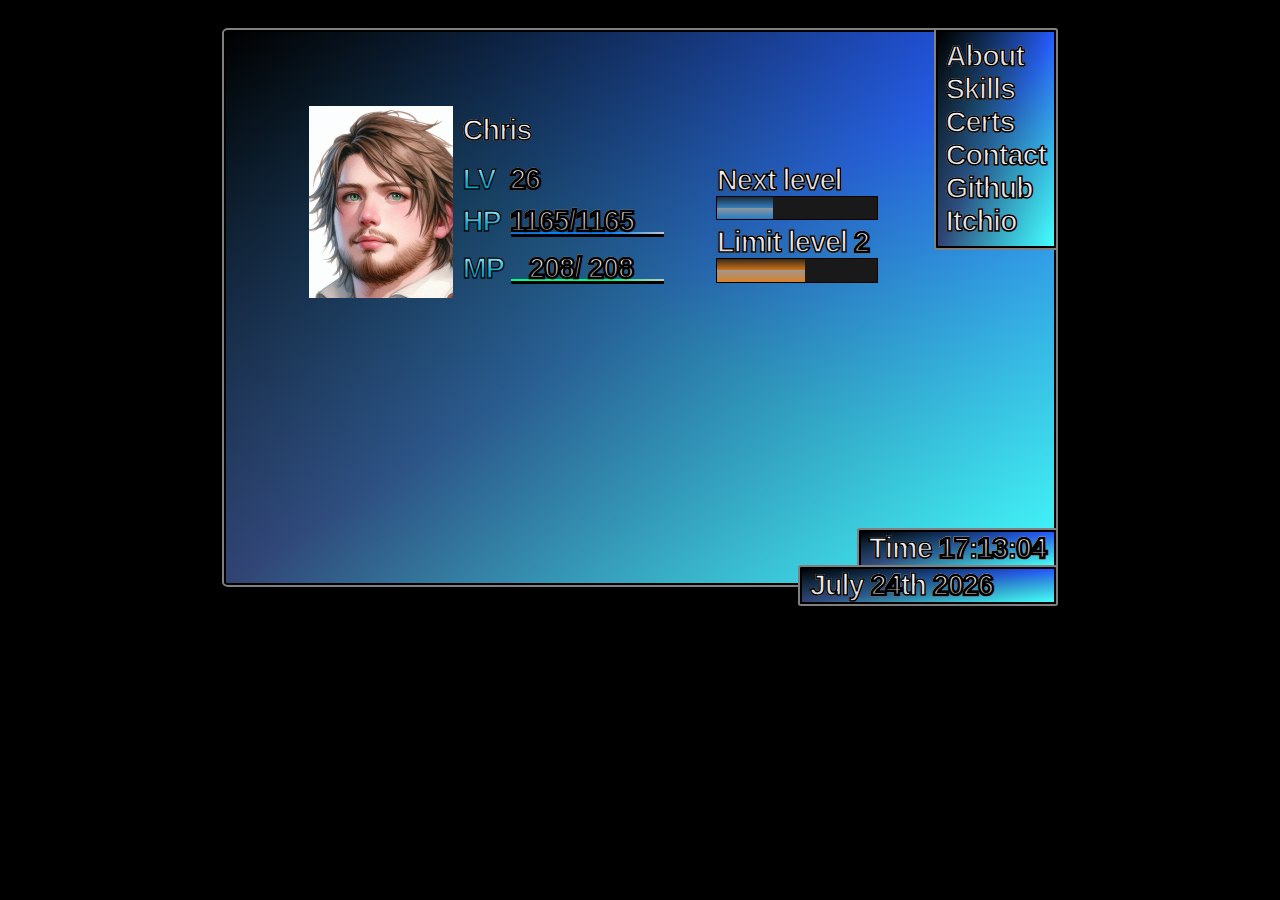
<file: index.html>
<!DOCTYPE html>
<html>

<head>
    <meta charset="utf-8">
    <title>HurtTree Portfolio</title>
    <meta name="description" content="My Portfolio">
    <link rel="icon" href="HTlogo.png">
    <meta name="viewport" content="width=device-width, initial-scale=1">
    <link rel="stylesheet" href="styles.css">
    <script>
        function startTime() {
            const today = new Date();
            let h = today.getHours();
            let m = today.getMinutes();
            let s = today.getSeconds();
            h = numberWrapper(checkTime(h));
            m = numberWrapper(checkTime(m));
            s = numberWrapper(checkTime(s));
            document.getElementById('time').innerHTML = "Time " + h + ":" + m + ":" + s;
            setTimeout(startTime, 1000);
            setTimeout(getDate, 1000);
        }

        function checkTime(i) {
            if (i < 10) { i = "0" + i };
            return i;
        }

        function getDate() {
            const today = new Date();
            let m = today.toLocaleString('default', { month: 'long' });
            let d = numberWrapper(today.getDate()) + getOrdinal(today.getDate());
            document.getElementById('current-date').innerHTML = m + " " + d + " " + numberWrapper(today.getFullYear());
        }

        function getOrdinal(n) {
            let ord = 'th';
            if (n % 10 == 1 && n % 100 != 11) {
                ord = 'st';
            }
            else if (n % 10 == 2 && n % 100 != 12) {
                ord = 'nd';
            }
            else if (n % 10 == 3 && n % 100 != 13) {
                ord = 'rd';
            }
            return ord;
        }

        function numberWrapper(num) {
            return `<span class="numbers">${num}</span>`;
        }

        function startDateTime() {
            startTime();
            getDate();
        }

        function cursorHandler(elem, displayed) {
            if (displayed) {
                elem.children[0].style.display = "block";
                console.log("displayed");
                //Removed Cursor SFX because people found it annoying
                // //TODO add mute option
                // var cursorSFX = new Audio("cursor-sfx.mp3");
                // cursorSFX.volume = 0.1;
                // cursorSFX.play();
            } else {
                elem.children[0].style.display = "none";
                console.log("hidden");
            }
        }

        function menuToAbout() {
            document.getElementById("main-menu").style.display = "none";
            document.getElementById("about-menu").style.display = "block";
        }

        function aboutToMenu() {
            document.getElementById("about-menu").style.display = "none";
            document.getElementById("main-menu").style.display = "block";
        }

        function menuToSkills() {
            document.getElementById("main-menu").style.display = "none";
            document.getElementById("skills-menu").style.display = "block";
        }

        function skillsToMenu() {
            document.getElementById("skills-menu").style.display = "none";
            document.getElementById("main-menu").style.display = "block";
        }

        function menuToCerts() {
            document.getElementById("main-menu").style.display = "none";
            document.getElementById("certs-menu").style.display = "block";
        }

        function certsToMenu() {
            document.getElementById("certs-menu").style.display = "none";
            document.getElementById("main-menu").style.display = "block";
        }

        function menuToContact() {
            document.getElementById("main-menu").style.display = "none";
            document.getElementById("contact-menu").style.display = "block";
        }

        function contactToMenu() {
            document.getElementById("contact-menu").style.display = "none";
            document.getElementById("main-menu").style.display = "block";
        }

        function getSkillInfo(elem, displayed) {
            cursorHandler(elem, displayed);
            if (displayed) {
                document.getElementById("skill-info-text").textContent = elem.children[2].textContent;
            } else {
                document.getElementById("skill-info-text").textContent = "Hover over a skill to learn more!";
            }
        }

        async function copyEmail() {
            let mailaddress = "hurttree@hotmail.com";
            navigator.clipboard.writeText(mailaddress);
            await new Promise(r => setTimeout(r, 100));
            alert("My Email Was Copied To The Clipboard!");
        }

    </script>

</head>

<body onload="startDateTime()">
    <div class="menu-gradient back" id="main-menu">

        <div class="menu-gradient nav-bar">
            <div class="container-nav" onclick="menuToAbout()" onmouseenter="cursorHandler(this, true)"
                onmouseleave="cursorHandler(this, false)">
                <img class="cursor" src="cursor.png">
                <h2>About</h2>
            </div>
            <div class="container-nav" onclick="menuToSkills()" onmouseenter="cursorHandler(this, true)"
                onmouseleave="cursorHandler(this, false)">
                <img class="cursor" src="cursor.png">
                <h2>Skills</h2>
            </div>
            <div class="container-nav" onclick="menuToCerts()" onmouseenter="cursorHandler(this, true)"
                onmouseleave="cursorHandler(this, false)">
                <img class="cursor" src="cursor.png">
                <h2>Certs</h2>
            </div>
            <div class="container-nav" onclick="menuToContact()" onmouseenter="cursorHandler(this, true)"
                onmouseleave="cursorHandler(this, false)">
                <img class="cursor" src="cursor.png">
                <h2>Contact</h2>
            </div>
            <div class="container-nav" onmouseenter="cursorHandler(this, true)"
                onmouseleave="cursorHandler(this, false)">
                <img class="cursor" src="cursor.png">
                <a target="_blank" href="https://github.com/HurtTree">
                    <h2>Github</h2>
                </a>
            </div>
            <div class="container-nav" onmouseenter="cursorHandler(this, true)"
                onmouseleave="cursorHandler(this, false)">
                <img class="cursor" src="cursor.png">
                <a target="_blank" href="https://hurttree.itch.io/">
                    <h2>Itchio</h2>
                </a>
            </div>
        </div>
        <div class="menu-gradient clock">
            <h2 id="time"></h2>
        </div>
        <div class="menu-gradient date">
            <h2 id="current-date"></h2>
        </div>
        <div class="character">
            <div class="portrait">
                <img src="portrait.jpg" />
            </div>
            <div class="character-info">
                <div class="name">
                    <h2>Chris</h2>
                </div>
                <div class="stats">
                    <div class="lhm">
                        <div class="LV">
                            <p class="stat">LV</p>
                            <h2 class="numbers">26</h2>
                        </div>
                        <div class="HP">
                            <p class="stat">HP</p>
                            <h2 class="numbers">1165/1165</h2>
                            <div class="healthbar"></div>
                        </div>
                        <div class="MP">
                            <p class="stat">MP</p>
                            <h2 class="numbers">208/ 208</h2>
                            <div class="magicbar"></div>
                        </div>
                    </div>
                    <div class="levels">
                        <div class="next-level">
                            <h2>Next level</h2>
                            <div class="level-progress">
                                <div class="level-xp"></div>
                            </div>
                        </div>
                        <div class="limit-level">
                            <h2>Limit level <span class="numbers">2</span></h2>
                            <div class="limit-level-progress">
                                <div class="limit-level-xp"></div>
                            </div>
                        </div>
                    </div>
                </div>
            </div>
        </div>
    </div>
    <div class="about-menu menu-gradient" id="about-menu">
        <h2 class="about-me">Hello, my name is Chris and I enjoy coding! I am a self-taught programmer who loves to
            learn and create new things. My online dev alias is HurtTree and I specialize in game development. I spend
            most of my free time picking up new skills and throwing projects together.</h2>
        <h2 class="hire-me-plz">I am currently looking for remote dev work, but would be willing to go hybrid for the
            right opportunity! If you have any questions, comments, or employment opportunities, please visit the
            Contact page of my site.</h2>
        </h2>
        <div class="back-button menu-gradient" onclick="aboutToMenu()" onmouseenter="cursorHandler(this, true)"
            onmouseleave="cursorHandler(this, false)">
            <img class="cursor" src="cursor.png">
            <h2>Back</h2>
        </div>
    </div>
    <div class="skills-menu menu-gradient" id="skills-menu">
        <div class="skills-desc menu-gradient">
            <h2 id="skill-info-text">Hover over a skill to learn more!</h2>
        </div>
        <div class="back-button menu-gradient" onclick="skillsToMenu()" onmouseenter="cursorHandler(this, true)"
            onmouseleave="cursorHandler(this, false)">
            <img class="cursor" src="cursor.png">
            <h2>Back</h2>
        </div>
        <div class="skill-list menu-gradient">
            <div class="container-nav" onmouseenter="getSkillInfo(this, true)" onmouseleave="getSkillInfo(this, false)">
                <img class="cursor" src="cursor.png">
                <h2>HTML</h2>
                <p class="skill-info">I know my way around nested elements and properties!</p>
            </div>
            <div class="container-nav" onmouseenter="getSkillInfo(this, true)" onmouseleave="getSkillInfo(this, false)">
                <img class="cursor" src="cursor.png">
                <h2>CSS</h2>
                <p class="skill-info">I can center a div! (and other useful tricks!)</p>
            </div>
            <div class="container-nav" onmouseenter="getSkillInfo(this, true)" onmouseleave="getSkillInfo(this, false)">
                <img class="cursor" src="cursor.png">
                <h2>Javascript</h2>
                <p class="skill-info">Algorithms, OOP, FP, and Data Structures!</p>
            </div>
            <div class="container-nav" onmouseenter="getSkillInfo(this, true)" onmouseleave="getSkillInfo(this, false)">
                <img class="cursor" src="cursor.png">
                <h2>Web Development</h2>
                <p class="skill-info">I made this website didn't I?</p>
            </div>
            <div class="container-nav" onmouseenter="getSkillInfo(this, true)" onmouseleave="getSkillInfo(this, false)">
                <img class="cursor" src="cursor.png">
                <h2>C#</h2>
                <p class="skill-info">This is my favorite programming language!</p>
            </div>
            <div class="container-nav" onmouseenter="getSkillInfo(this, true)" onmouseleave="getSkillInfo(this, false)">
                <img class="cursor" src="cursor.png">
                <h2>Unity Engine</h2>
                <p class="skill-info">Most of my game-dev adventures happen here!</p>
            </div>
            <div class="container-nav" onmouseenter="getSkillInfo(this, true)" onmouseleave="getSkillInfo(this, false)">
                <img class="cursor" src="cursor.png">
                <h2>Debugging</h2>
                <p class="skill-info">I can spam console.log(), and I know how to use a debugger!</p>
            </div>
            <div class="container-nav" onmouseenter="getSkillInfo(this, true)" onmouseleave="getSkillInfo(this, false)">
                <img class="cursor" src="cursor.png">
                <h2>3D Modeling</h2>
                <p class="skill-info">Blender is useful for game-dev and 3D-Printing!</p>
            </div>
            <div class="container-nav" onmouseenter="getSkillInfo(this, true)" onmouseleave="getSkillInfo(this, false)">
                <img class="cursor" src="cursor.png">
                <h2>Game Development</h2>
                <p class="skill-info">Video games are my passion!</p>
            </div>
            <div class="container-nav" onmouseenter="getSkillInfo(this, true)" onmouseleave="getSkillInfo(this, false)">
                <img class="cursor" src="cursor.png">
                <h2>Google Searching</h2>
                <p class="skill-info">I can find answers if I need them, and fast!</p>
            </div>
            <div class="container-nav" onmouseenter="getSkillInfo(this, true)" onmouseleave="getSkillInfo(this, false)">
                <img class="cursor" src="cursor.png">
                <h2>Microcontrollers</h2>
                <p class="skill-info">I have made many fun projects with Arduino and Raspberry Pi!</p>
            </div>
            <div class="container-nav" onmouseenter="getSkillInfo(this, true)" onmouseleave="getSkillInfo(this, false)">
                <img class="cursor" src="cursor.png">
                <h2>PCB Design</h2>
                <p class="skill-info">I know how to design custom PCBs using EasyEDA!</p>
            </div>
            <div class="container-nav" onmouseenter="getSkillInfo(this, true)" onmouseleave="getSkillInfo(this, false)">
                <img class="cursor" src="cursor.png">
                <h2>Customer Service</h2>
                <p class="skill-info">I have had the patience to work in retail!</p>
            </div>
            <div class="container-nav" onmouseenter="getSkillInfo(this, true)" onmouseleave="getSkillInfo(this, false)">
                <img class="cursor" src="cursor.png">
                <h2>Troubleshooting</h2>
                <p class="skill-info">I am the person they call to fix the printers!</p>
            </div>
            <div class="container-nav" onmouseenter="getSkillInfo(this, true)" onmouseleave="getSkillInfo(this, false)">
                <img class="cursor" src="cursor.png">
                <h2>Communication</h2>
                <p class="skill-info">I have worked as a team to do great things!</p>
            </div>
            <div class="container-nav" onmouseenter="getSkillInfo(this, true)" onmouseleave="getSkillInfo(this, false)">
                <img class="cursor" src="cursor.png">
                <h2>Learning</h2>
                <p class="skill-info">I enjoy finding new things to learn and problems to solve!</p>
            </div>
        </div>
    </div>
    <div class="certs-menu menu-gradient" id="certs-menu">
        <div class="container-nav cert" onmouseenter="cursorHandler(this, true)"
            onmouseleave="cursorHandler(this, false)">
            <img class="cursor" src="cursor.png">
            <a target="_blank"
                href="https://www.freecodecamp.org/certification/CConnolly1123/foundational-c-sharp-with-microsoft">
                <h2>Foundational C# with Microsoft</h2>
            </a>
        </div>
        <div class="container-nav cert" onmouseenter="cursorHandler(this, true)"
            onmouseleave="cursorHandler(this, false)">
            <img class="cursor" src="cursor.png">
            <a target="_blank"
                href="https://www.freecodecamp.org/certification/CConnolly1123/responsive-web-design">
                <h2>Responsive Web Design</h2>
            </a>
        </div>
        <div class="container-nav cert" onmouseenter="cursorHandler(this, true)"
            onmouseleave="cursorHandler(this, false)">
            <img class="cursor" src="cursor.png">
            <a target="_blank"
                href="https://www.freecodecamp.org/certification/CConnolly1123/javascript-algorithms-and-data-structures">
                <h2>Algorithms and Data Structures</h2>
            </a>
        </div>
        <div class="back-button menu-gradient" onclick="certsToMenu()" onmouseenter="cursorHandler(this, true)"
            onmouseleave="cursorHandler(this, false)">
            <img class="cursor" src="cursor.png">
            <h2>Back</h2>
        </div>
    </div>
    <div class="contact-menu menu-gradient" id="contact-menu">
        <h2 class="hire-me-plz">I am currently looking for remote dev work, but would be willing to go hybrid for the
            right opportunity! Send me an email if you have any questions, comments, or employment opportunities!</h2>
        <h2 class="hire-me-plz">I usually reply to emails within a couple of hours, don't hesitate to say hi!</h2>
        <h2 class="my-email" onclick="copyEmail()">HurtTree@hotmail.com</h2>
        <h2 class="copy-message">You can click on my email to copy it to your clipboard.</h2>
        <div class="back-button menu-gradient" onclick="contactToMenu()" onmouseenter="cursorHandler(this, true)"
            onmouseleave="cursorHandler(this, false)">
            <img class="cursor" src="cursor.png">
            <h2>Back</h2>
        </div>
    </div>
</body>

</html>
</file>
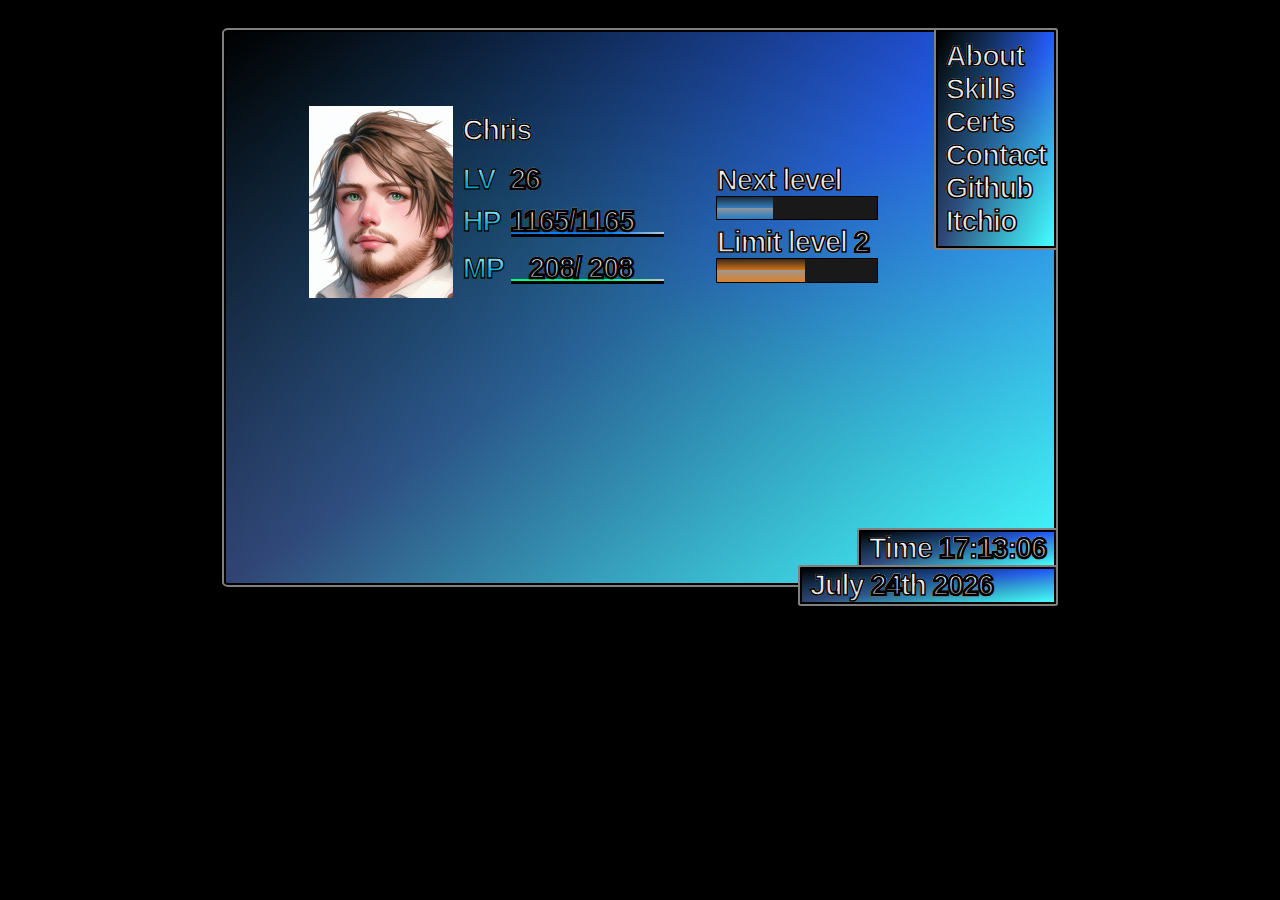
<file: freecodecamp_portfolio/index.html>
<!DOCTYPE html>
<html>

<head>
    <meta charset="utf-8">
    <title>HurtTree Portfolio</title>
    <meta name="description" content="My Portfolio">
    <link rel="icon" href="HTlogo.png">
    <meta name="viewport" content="width=device-width, initial-scale=1">
    <link rel="stylesheet" href="styles.css">
    <script>
        function startTime() {
            const today = new Date();
            let h = today.getHours();
            let m = today.getMinutes();
            let s = today.getSeconds();
            h = numberWrapper(checkTime(h));
            m = numberWrapper(checkTime(m));
            s = numberWrapper(checkTime(s));
            document.getElementById('time').innerHTML = "Time " + h + ":" + m + ":" + s;
            setTimeout(startTime, 1000);
            setTimeout(getDate, 1000);
        }

        function checkTime(i) {
            if (i < 10) { i = "0" + i };
            return i;
        }

        function getDate() {
            const today = new Date();
            let m = today.toLocaleString('default', { month: 'long' });
            let d = numberWrapper(today.getDate()) + getOrdinal(today.getDate());
            document.getElementById('current-date').innerHTML = m + " " + d + " " + numberWrapper(today.getFullYear());
        }

        function getOrdinal(n) {
            let ord = 'th';
            if (n % 10 == 1 && n % 100 != 11) {
                ord = 'st';
            }
            else if (n % 10 == 2 && n % 100 != 12) {
                ord = 'nd';
            }
            else if (n % 10 == 3 && n % 100 != 13) {
                ord = 'rd';
            }
            return ord;
        }

        function numberWrapper(num) {
            return `<span class="numbers">${num}</span>`;
        }

        function startDateTime() {
            startTime();
            getDate();
        }

        function cursorHandler(elem, displayed) {
            if (displayed) {
                elem.children[0].style.display = "block";
                console.log("displayed");
                //Removed Cursor SFX because people found it annoying
                // //TODO add mute option
                // var cursorSFX = new Audio("cursor-sfx.mp3");
                // cursorSFX.volume = 0.1;
                // cursorSFX.play();
            } else {
                elem.children[0].style.display = "none";
                console.log("hidden");
            }
        }

        function menuToAbout() {
            document.getElementById("main-menu").style.display = "none";
            document.getElementById("about-menu").style.display = "block";
        }

        function aboutToMenu() {
            document.getElementById("about-menu").style.display = "none";
            document.getElementById("main-menu").style.display = "block";
        }

        function menuToSkills() {
            document.getElementById("main-menu").style.display = "none";
            document.getElementById("skills-menu").style.display = "block";
        }

        function skillsToMenu() {
            document.getElementById("skills-menu").style.display = "none";
            document.getElementById("main-menu").style.display = "block";
        }

        function menuToCerts() {
            document.getElementById("main-menu").style.display = "none";
            document.getElementById("certs-menu").style.display = "block";
        }

        function certsToMenu() {
            document.getElementById("certs-menu").style.display = "none";
            document.getElementById("main-menu").style.display = "block";
        }

        function menuToContact() {
            document.getElementById("main-menu").style.display = "none";
            document.getElementById("contact-menu").style.display = "block";
        }

        function contactToMenu() {
            document.getElementById("contact-menu").style.display = "none";
            document.getElementById("main-menu").style.display = "block";
        }

        function getSkillInfo(elem, displayed) {
            cursorHandler(elem, displayed);
            if (displayed) {
                document.getElementById("skill-info-text").textContent = elem.children[2].textContent;
            } else {
                document.getElementById("skill-info-text").textContent = "Hover over a skill to learn more!";
            }
        }

        async function copyEmail() {
            let mailaddress = "hurttree@hotmail.com";
            navigator.clipboard.writeText(mailaddress);
            await new Promise(r => setTimeout(r, 100));
            alert("My Email Was Copied To The Clipboard!");
        }

    </script>

</head>

<body onload="startDateTime()">
    <div class="menu-gradient back" id="main-menu">

        <div class="menu-gradient nav-bar">
            <div class="container-nav" onclick="menuToAbout()" onmouseenter="cursorHandler(this, true)"
                onmouseleave="cursorHandler(this, false)">
                <img class="cursor" src="cursor.png">
                <h2>About</h2>
            </div>
            <div class="container-nav" onclick="menuToSkills()" onmouseenter="cursorHandler(this, true)"
                onmouseleave="cursorHandler(this, false)">
                <img class="cursor" src="cursor.png">
                <h2>Skills</h2>
            </div>
            <div class="container-nav" onclick="menuToCerts()" onmouseenter="cursorHandler(this, true)"
                onmouseleave="cursorHandler(this, false)">
                <img class="cursor" src="cursor.png">
                <h2>Certs</h2>
            </div>
            <div class="container-nav" onclick="menuToContact()" onmouseenter="cursorHandler(this, true)"
                onmouseleave="cursorHandler(this, false)">
                <img class="cursor" src="cursor.png">
                <h2>Contact</h2>
            </div>
            <div class="container-nav" onmouseenter="cursorHandler(this, true)"
                onmouseleave="cursorHandler(this, false)">
                <img class="cursor" src="cursor.png">
                <a target="_blank" href="https://github.com/HurtTree">
                    <h2>Github</h2>
                </a>
            </div>
            <div class="container-nav" onmouseenter="cursorHandler(this, true)"
                onmouseleave="cursorHandler(this, false)">
                <img class="cursor" src="cursor.png">
                <a target="_blank" href="https://hurttree.itch.io/">
                    <h2>Itchio</h2>
                </a>
            </div>
        </div>
        <div class="menu-gradient clock">
            <h2 id="time"></h2>
        </div>
        <div class="menu-gradient date">
            <h2 id="current-date"></h2>
        </div>
        <div class="character">
            <div class="portrait">
                <img src="portrait.jpg" />
            </div>
            <div class="character-info">
                <div class="name">
                    <h2>Chris</h2>
                </div>
                <div class="stats">
                    <div class="lhm">
                        <div class="LV">
                            <p class="stat">LV</p>
                            <h2 class="numbers">26</h2>
                        </div>
                        <div class="HP">
                            <p class="stat">HP</p>
                            <h2 class="numbers">1165/1165</h2>
                            <div class="healthbar"></div>
                        </div>
                        <div class="MP">
                            <p class="stat">MP</p>
                            <h2 class="numbers">208/ 208</h2>
                            <div class="magicbar"></div>
                        </div>
                    </div>
                    <div class="levels">
                        <div class="next-level">
                            <h2>Next level</h2>
                            <div class="level-progress">
                                <div class="level-xp"></div>
                            </div>
                        </div>
                        <div class="limit-level">
                            <h2>Limit level <span class="numbers">2</span></h2>
                            <div class="limit-level-progress">
                                <div class="limit-level-xp"></div>
                            </div>
                        </div>
                    </div>
                </div>
            </div>
        </div>
    </div>
    <div class="about-menu menu-gradient" id="about-menu">
        <h2 class="about-me">Hello, my name is Chris and I enjoy coding! I am a self-taught programmer who loves to
            learn and create new things. My online dev alias is HurtTree and I specialize in game development. I spend
            most of my free time picking up new skills and throwing projects together.</h2>
        <h2 class="hire-me-plz">I am currently looking for remote dev work, but would be willing to go hybrid for the
            right opportunity! If you have any questions, comments, or employment opportunities, please visit the
            Contact page of my site.</h2>
        </h2>
        <div class="back-button menu-gradient" onclick="aboutToMenu()" onmouseenter="cursorHandler(this, true)"
            onmouseleave="cursorHandler(this, false)">
            <img class="cursor" src="cursor.png">
            <h2>Back</h2>
        </div>
    </div>
    <div class="skills-menu menu-gradient" id="skills-menu">
        <div class="skills-desc menu-gradient">
            <h2 id="skill-info-text">Hover over a skill to learn more!</h2>
        </div>
        <div class="back-button menu-gradient" onclick="skillsToMenu()" onmouseenter="cursorHandler(this, true)"
            onmouseleave="cursorHandler(this, false)">
            <img class="cursor" src="cursor.png">
            <h2>Back</h2>
        </div>
        <div class="skill-list menu-gradient">
            <div class="container-nav" onmouseenter="getSkillInfo(this, true)" onmouseleave="getSkillInfo(this, false)">
                <img class="cursor" src="cursor.png">
                <h2>HTML</h2>
                <p class="skill-info">I know my way around nested elements and properties!</p>
            </div>
            <div class="container-nav" onmouseenter="getSkillInfo(this, true)" onmouseleave="getSkillInfo(this, false)">
                <img class="cursor" src="cursor.png">
                <h2>CSS</h2>
                <p class="skill-info">I can center a div! (and other useful tricks!)</p>
            </div>
            <div class="container-nav" onmouseenter="getSkillInfo(this, true)" onmouseleave="getSkillInfo(this, false)">
                <img class="cursor" src="cursor.png">
                <h2>Javascript</h2>
                <p class="skill-info">Algorithms, OOP, FP, and Data Structures!</p>
            </div>
            <div class="container-nav" onmouseenter="getSkillInfo(this, true)" onmouseleave="getSkillInfo(this, false)">
                <img class="cursor" src="cursor.png">
                <h2>Web Development</h2>
                <p class="skill-info">I made this website didn't I?</p>
            </div>
            <div class="container-nav" onmouseenter="getSkillInfo(this, true)" onmouseleave="getSkillInfo(this, false)">
                <img class="cursor" src="cursor.png">
                <h2>C#</h2>
                <p class="skill-info">This is my favorite programming language!</p>
            </div>
            <div class="container-nav" onmouseenter="getSkillInfo(this, true)" onmouseleave="getSkillInfo(this, false)">
                <img class="cursor" src="cursor.png">
                <h2>Unity Engine</h2>
                <p class="skill-info">Most of my game-dev adventures happen here!</p>
            </div>
            <div class="container-nav" onmouseenter="getSkillInfo(this, true)" onmouseleave="getSkillInfo(this, false)">
                <img class="cursor" src="cursor.png">
                <h2>Debugging</h2>
                <p class="skill-info">I can spam console.log(), and I know how to use a debugger!</p>
            </div>
            <div class="container-nav" onmouseenter="getSkillInfo(this, true)" onmouseleave="getSkillInfo(this, false)">
                <img class="cursor" src="cursor.png">
                <h2>3D Modeling</h2>
                <p class="skill-info">Blender is useful for game-dev and 3D-Printing!</p>
            </div>
            <div class="container-nav" onmouseenter="getSkillInfo(this, true)" onmouseleave="getSkillInfo(this, false)">
                <img class="cursor" src="cursor.png">
                <h2>Game Development</h2>
                <p class="skill-info">Video games are my passion!</p>
            </div>
            <div class="container-nav" onmouseenter="getSkillInfo(this, true)" onmouseleave="getSkillInfo(this, false)">
                <img class="cursor" src="cursor.png">
                <h2>Google Searching</h2>
                <p class="skill-info">I can find answers if I need them, and fast!</p>
            </div>
            <div class="container-nav" onmouseenter="getSkillInfo(this, true)" onmouseleave="getSkillInfo(this, false)">
                <img class="cursor" src="cursor.png">
                <h2>Microcontrollers</h2>
                <p class="skill-info">I have made many fun projects with Arduino and Raspberry Pi!</p>
            </div>
            <div class="container-nav" onmouseenter="getSkillInfo(this, true)" onmouseleave="getSkillInfo(this, false)">
                <img class="cursor" src="cursor.png">
                <h2>PCB Design</h2>
                <p class="skill-info">I know how to design custom PCBs using EasyEDA!</p>
            </div>
            <div class="container-nav" onmouseenter="getSkillInfo(this, true)" onmouseleave="getSkillInfo(this, false)">
                <img class="cursor" src="cursor.png">
                <h2>Customer Service</h2>
                <p class="skill-info">I have had the patience to work in retail!</p>
            </div>
            <div class="container-nav" onmouseenter="getSkillInfo(this, true)" onmouseleave="getSkillInfo(this, false)">
                <img class="cursor" src="cursor.png">
                <h2>Troubleshooting</h2>
                <p class="skill-info">I am the person they call to fix the printers!</p>
            </div>
            <div class="container-nav" onmouseenter="getSkillInfo(this, true)" onmouseleave="getSkillInfo(this, false)">
                <img class="cursor" src="cursor.png">
                <h2>Communication</h2>
                <p class="skill-info">I have worked as a team to do great things!</p>
            </div>
            <div class="container-nav" onmouseenter="getSkillInfo(this, true)" onmouseleave="getSkillInfo(this, false)">
                <img class="cursor" src="cursor.png">
                <h2>Learning</h2>
                <p class="skill-info">I enjoy finding new things to learn and problems to solve!</p>
            </div>
        </div>
    </div>
    <div class="certs-menu menu-gradient" id="certs-menu">
        <div class="container-nav cert" onmouseenter="cursorHandler(this, true)"
            onmouseleave="cursorHandler(this, false)">
            <img class="cursor" src="cursor.png">
            <a target="_blank"
                href="https://www.freecodecamp.org/certification/CConnolly1123/foundational-c-sharp-with-microsoft">
                <h2>Foundational C# with Microsoft</h2>
            </a>
        </div>
        <div class="container-nav cert" onmouseenter="cursorHandler(this, true)"
            onmouseleave="cursorHandler(this, false)">
            <img class="cursor" src="cursor.png">
            <a target="_blank"
                href="https://www.freecodecamp.org/certification/CConnolly1123/javascript-algorithms-and-data-structures">
                <h2>Algorithms and Data Structures</h2>
            </a>
        </div>
        <div class="back-button menu-gradient" onclick="certsToMenu()" onmouseenter="cursorHandler(this, true)"
            onmouseleave="cursorHandler(this, false)">
            <img class="cursor" src="cursor.png">
            <h2>Back</h2>
        </div>
    </div>
    <div class="contact-menu menu-gradient" id="contact-menu">
        <h2 class="hire-me-plz">I am currently looking for remote dev work, but would be willing to go hybrid for the
            right opportunity! Send me an email if you have any questions, comments, or employment opportunities!</h2>
        <h2 class="hire-me-plz">I usually reply to emails within a couple of hours, don't hesitate to say hi!</h2>
        <h2 class="my-email" onclick="copyEmail()">HurtTree@hotmail.com</h2>
        <h2 class="copy-message">You can click on my email to copy it to your clipboard.</h2>
        <div class="back-button menu-gradient" onclick="contactToMenu()" onmouseenter="cursorHandler(this, true)"
            onmouseleave="cursorHandler(this, false)">
            <img class="cursor" src="cursor.png">
            <h2>Back</h2>
        </div>
    </div>
</body>

</html>
</file>
<file: styles.css>
body {
  margin: 0px;
  margin-top: 2.5vw;
  padding: 0px;
  display: flex;
  justify-content: center;
  align-items: center;
  height: 100%;
  background-color: black;;
}
* {
  pointer-events: none;
}
.menu-gradient {
  background: 
              linear-gradient(to top left, rgb(68,255,255), rgba(38, 103, 156, 0), black),
              linear-gradient(to top right, rgb(49,67,115),rgba(38, 103, 156, 0), rgb(36,88,255))
              rgba(38, 103, 156, 1);
  outline: 2px solid gray;
  padding: 0px;
  margin: -2px;
  border-radius: 0.5%;
  box-sizing: border-box;
  border: 2px solid black;
}
.back {
  position: relative;
  aspect-ratio: 3 / 2;
  width: 65%;
  height: auto;
  z-index: -2;
  pointer-events: none;
}
.nav-bar {
  position: absolute;
  top: 0%;
  right: 0%;
  padding: 0.5em;
  pointer-events: none;
}
.nav-bar h2 {
  pointer-events: all;
}
h2 {
  font-family: sans-serif;

  background: linear-gradient(to top, lightgray, white);
  background-clip: text;
  color: transparent;

  -webkit-text-stroke: 0.125vw black;

  letter-spacing: -1px;
  font-size:2.25vw;
  margin: 0px;
  font-weight: bold;
}
.clock {
  position: absolute;
  right: 0%;
  bottom: 3.25%;
  padding-left: 0.5em;
  padding-right: 0.5em;
}
.date {
  position: relative;
  min-width: 20vw;
  max-width: fit-content;
  margin-left: auto;
  bottom: -97.5%;
  padding-left: 0.5em;
  padding-right: 0.5em;
}

.character {
  position: relative;
  width: 75%;
  height: 15vw;
  display: grid;
  grid-template-columns: 23.25% auto;
  /* border: 2px solid red; */
  height:auto;
  margin-left: 10%;
  margin-top: 5%;
}
.portrait {
  /* border: 2px solid green; */
  height: 15vw;
}
.portrait img {
  height: 100%;
}
.character-info {
  /* border: 2px solid green; */
  display: grid;
  grid-template-rows: 25% 75%;
}
.name {
  /* border: 2px solid pink; */
  align-self: center;
  margin-left: 0.75vw;
}
.stats {
  /* border: 2px solid pink; */
  display: grid;
  grid-template-columns: auto auto;
}
a {
  text-decoration: none;
}
.lhm {
  /* border: 2px solid purple; */
  display: grid;
  align-content: space-evenly;
  margin-left: 0.75vw;
}
.LV, .HP, .MP {
  /* border: 2px solid orange; */
  display: inline-block;
}
.next-level {
  /* border: 2px solid orange; */
  margin-top: 0.75vw;
}
.limit-level {
  /* border: 2px solid orange; */
  margin-top: 0.55vw;
}

.stat {
  display: inline-block;
  width: 1.5em;
  font-family: sans-serif;
  background: linear-gradient(to top, #12a3cc 40%, #7cd9f4 75%);
  background-clip: text;
  color: transparent;
  -webkit-text-stroke: 1.4px black;
  letter-spacing: -1px;
  /* font-size: 1.6em; */
  font-size:2.25vw;
  margin: 0px;
  font-weight: bold;
  /* border: 2px solid green; */
}
.LV h2 {
  display: inline;
  /* border: 2px solid lightblue; */
}
.HP h2 {
  display: inline;
  /* border: 2px solid lightblue; */
}
.MP h2 {
  display: inline;
  /* border: 2px solid lightblue; */
  justify-self: right;
  margin-left: 7.5%;
  margin-right: 0px;
  white-space: pre;
}

.numbers{
  font-size: 2.25vw;
  font-weight: 1000;
  background: linear-gradient(to top, gray, white 75%);
  background-clip: text;
  color: transparent;
  line-height: 1em;
}
.healthbar{
  background: linear-gradient(to right, #0180ff 65%, #c6c8c8);
  height: 0.15vw;
  border-bottom: 0.25vw solid black;
  width: 12vw;
  margin-left: 3.75vw;
  position:relative;
  top: -0.45vw;
  z-index: -1;
}
.magicbar {
  background: linear-gradient(to right, #01ff80 65%, #c1cac6);
  height: 0.15vw;
  border-bottom: 0.25vw solid black;
  width: 12vw;
  margin-left: 3.75vw;
  position:relative;
  top: -0.425vw;
  z-index: -1;
}
.level-progress{
  background: #191919;
  outline: 0.125vw solid black;
  width: 12.5vw;
  height: 1.75vw;
  z-index: -1;
}
.limit-level-progress{
  background: #191919;
  outline: 0.125vw solid black;
  width: 12.5vw;
  height: 1.75vw;
  z-index: -1;
}
.level-xp {
  background: linear-gradient(to top, #227cc8, #8f969d 50%, #367dba 51%,#192f42);
  width: 35%;
  height: 1.75vw;
  z-index: 0;
}
.limit-level-xp {
  background: linear-gradient(to top, #da802a, #a2968a 50%, #d17419 51%,#392919);
  width: 55%;
  height: 1.75vw;
  z-index: 0;
}
.cursor {
  position: absolute;
  height:2.25vw;
  left: -4.5vw;
  top: 0.6vw;
  display: none;
}
button {
  pointer-events: all;
}
.container-nav {
  position: relative;
}
.skills-menu {
  position: relative;
  aspect-ratio: 3 / 2;
  width: 65%;
  height: auto;
  z-index: 3;
  pointer-events: none;
  /* display: grid; */
  /* grid-template-rows: 7.5% 92.5%; */
  display: none;
}
.skill-list {
  /* margin-top: 0.4vw; */
  position: relative;
  display: flex;
  flex-direction: column;
  flex-wrap: wrap;
  padding-left: 4.5vw;
  padding-top: 0.5vw;
  align-content: flex-start;
  height: 92.5%;
}
.skill-list div {
  width: 45%;
  margin-left: 0px;
  margin-right: 0px;
  padding-top: 0.5vw;
  padding-left: 0.5vw;
  pointer-events: all;
}
.skills-desc {
  align-content: center;
  position: relative;
  justify-content: center;
  height: 7.5%;
  margin-bottom: 6px;
}
.skills-desc h2 {
  align-self: center;
  justify-self: center;
  margin-top: 0.25vw;
  margin-left: 0.5vw;
}
.back-button {
  position: absolute;
  right: 0%;
  bottom: -3.25%;
  padding-left: 0.5em;
  padding-right: 0.5em;
  pointer-events: all;
  z-index: 5;
}
.skill-info {
  content-visibility: hidden;
  display: none;
}
.certs-menu {
  position: relative;
  aspect-ratio: 3 / 2;
  width: 65%;
  height: auto;
  z-index: 3;
  pointer-events: none;
  display: none;
  padding-top: 3vw;
  padding-left: 6vw;
}
.certs-menu div {
  /* pointer-events: all; */
}
.cert {
  height: 3.5vw;

}
.about-menu {
  position: relative;
  aspect-ratio: 3 / 2;
  width: 65%;
  height: auto;
  z-index: 3;
  pointer-events: none;
  display: none;
}
.contact-menu {
  position: relative;
  aspect-ratio: 3 / 2;
  width: 65%;
  height: auto;
  z-index: 3;
  pointer-events: none;
  display: none;
}
.about-me, .hire-me-plz{
  margin:1.5vw;
}
.contact-menu h2 {
  /* margin: 1.5vw; */
}
.my-email {
  font-size:3vw;
  text-align: center;
  margin-bottom: 1.5vw;
  margin-top: 5vw;
  pointer-events: all;
}
.copy-message {
  text-align: center;
}
a {
  pointer-events: all;
}
</file>
<file: freecodecamp_portfolio/styles.css>
body {
    margin: 0px;
    margin-top: 2.5vw;
    padding: 0px;
    display: flex;
    justify-content: center;
    align-items: center;
    height: 100%;
    background-color: black;;
}
* {
    pointer-events: none;
}
.menu-gradient {
    background: 
                linear-gradient(to top left, rgb(68,255,255), rgba(38, 103, 156, 0), black),
                linear-gradient(to top right, rgb(49,67,115),rgba(38, 103, 156, 0), rgb(36,88,255))
                rgba(38, 103, 156, 1);
    outline: 2px solid gray;
    padding: 0px;
    margin: -2px;
    border-radius: 0.5%;
    box-sizing: border-box;
    border: 2px solid black;
}
.back {
    position: relative;
    aspect-ratio: 3 / 2;
    width: 65%;
    height: auto;
    z-index: -2;
    pointer-events: none;
}
.nav-bar {
    position: absolute;
    top: 0%;
    right: 0%;
    padding: 0.5em;
    pointer-events: none;
}
.nav-bar h2 {
    pointer-events: all;
}
h2 {
    font-family: sans-serif;

    background: linear-gradient(to top, lightgray, white);
    background-clip: text;
    color: transparent;

    -webkit-text-stroke: 0.125vw black;

    letter-spacing: -1px;
    font-size:2.25vw;
    margin: 0px;
    font-weight: bold;
}
.clock {
    position: absolute;
    right: 0%;
    bottom: 3.25%;
    padding-left: 0.5em;
    padding-right: 0.5em;
}
.date {
    position: relative;
    min-width: 20vw;
    max-width: fit-content;
    margin-left: auto;
    bottom: -97.5%;
    padding-left: 0.5em;
    padding-right: 0.5em;
}

.character {
    position: relative;
    width: 75%;
    height: 15vw;
    display: grid;
    grid-template-columns: 23.25% auto;
    /* border: 2px solid red; */
    height:auto;
    margin-left: 10%;
    margin-top: 5%;
}
.portrait {
    /* border: 2px solid green; */
    height: 15vw;
}
.portrait img {
    height: 100%;
}
.character-info {
    /* border: 2px solid green; */
    display: grid;
    grid-template-rows: 25% 75%;
}
.name {
    /* border: 2px solid pink; */
    align-self: center;
    margin-left: 0.75vw;
}
.stats {
    /* border: 2px solid pink; */
    display: grid;
    grid-template-columns: auto auto;
}
a {
    text-decoration: none;
}
.lhm {
    /* border: 2px solid purple; */
    display: grid;
    align-content: space-evenly;
    margin-left: 0.75vw;
}
.LV, .HP, .MP {
    /* border: 2px solid orange; */
    display: inline-block;
}
.next-level {
    /* border: 2px solid orange; */
    margin-top: 0.75vw;
}
.limit-level {
    /* border: 2px solid orange; */
    margin-top: 0.55vw;
}

.stat {
    display: inline-block;
    width: 1.5em;
    font-family: sans-serif;
    background: linear-gradient(to top, #12a3cc 40%, #7cd9f4 75%);
    background-clip: text;
    color: transparent;
    -webkit-text-stroke: 1.4px black;
    letter-spacing: -1px;
    /* font-size: 1.6em; */
    font-size:2.25vw;
    margin: 0px;
    font-weight: bold;
    /* border: 2px solid green; */
}
.LV h2 {
    display: inline;
    /* border: 2px solid lightblue; */
}
.HP h2 {
    display: inline;
    /* border: 2px solid lightblue; */
}
.MP h2 {
    display: inline;
    /* border: 2px solid lightblue; */
    justify-self: right;
    margin-left: 7.5%;
    margin-right: 0px;
    white-space: pre;
}

.numbers{
    font-size: 2.25vw;
    font-weight: 1000;
    background: linear-gradient(to top, gray, white 75%);
    background-clip: text;
    color: transparent;
    line-height: 1em;
}
.healthbar{
    background: linear-gradient(to right, #0180ff 65%, #c6c8c8);
    height: 0.15vw;
    border-bottom: 0.25vw solid black;
    width: 12vw;
    margin-left: 3.75vw;
    position:relative;
    top: -0.45vw;
    z-index: -1;
}
.magicbar {
    background: linear-gradient(to right, #01ff80 65%, #c1cac6);
    height: 0.15vw;
    border-bottom: 0.25vw solid black;
    width: 12vw;
    margin-left: 3.75vw;
    position:relative;
    top: -0.425vw;
    z-index: -1;
}
.level-progress{
    background: #191919;
    outline: 0.125vw solid black;
    width: 12.5vw;
    height: 1.75vw;
    z-index: -1;
}
.limit-level-progress{
    background: #191919;
    outline: 0.125vw solid black;
    width: 12.5vw;
    height: 1.75vw;
    z-index: -1;
}
.level-xp {
    background: linear-gradient(to top, #227cc8, #8f969d 50%, #367dba 51%,#192f42);
    width: 35%;
    height: 1.75vw;
    z-index: 0;
}
.limit-level-xp {
    background: linear-gradient(to top, #da802a, #a2968a 50%, #d17419 51%,#392919);
    width: 55%;
    height: 1.75vw;
    z-index: 0;
}
.cursor {
    position: absolute;
    height:2.25vw;
    left: -4.5vw;
    top: 0.6vw;
    display: none;
}
button {
    pointer-events: all;
}
.container-nav {
    position: relative;
}
.skills-menu {
    position: relative;
    aspect-ratio: 3 / 2;
    width: 65%;
    height: auto;
    z-index: 3;
    pointer-events: none;
    /* display: grid; */
    /* grid-template-rows: 7.5% 92.5%; */
    display: none;
}
.skill-list {
    /* margin-top: 0.4vw; */
    position: relative;
    display: flex;
    flex-direction: column;
    flex-wrap: wrap;
    padding-left: 4.5vw;
    padding-top: 0.5vw;
    align-content: flex-start;
    height: 92.5%;
}
.skill-list div {
    width: 45%;
    margin-left: 0px;
    margin-right: 0px;
    padding-top: 0.5vw;
    padding-left: 0.5vw;
    pointer-events: all;
}
.skills-desc {
    align-content: center;
    position: relative;
    justify-content: center;
    height: 7.5%;
    margin-bottom: 6px;
}
.skills-desc h2 {
    align-self: center;
    justify-self: center;
    margin-top: 0.25vw;
    margin-left: 0.5vw;
}
.back-button {
    position: absolute;
    right: 0%;
    bottom: -3.25%;
    padding-left: 0.5em;
    padding-right: 0.5em;
    pointer-events: all;
    z-index: 5;
}
.skill-info {
    content-visibility: hidden;
    display: none;
}
.certs-menu {
    position: relative;
    aspect-ratio: 3 / 2;
    width: 65%;
    height: auto;
    z-index: 3;
    pointer-events: none;
    display: none;
    padding-top: 3vw;
    padding-left: 6vw;
}
.certs-menu div {
    pointer-events: all;
}
.cert {
    height: 3.5vw;
}
.about-menu {
    position: relative;
    aspect-ratio: 3 / 2;
    width: 65%;
    height: auto;
    z-index: 3;
    pointer-events: none;
    display: none;
}
.contact-menu {
    position: relative;
    aspect-ratio: 3 / 2;
    width: 65%;
    height: auto;
    z-index: 3;
    pointer-events: none;
    display: none;
}
.about-me, .hire-me-plz{
    margin:1.5vw;
}
.contact-menu h2 {
    /* margin: 1.5vw; */
}
.my-email {
    font-size:3vw;
    text-align: center;
    margin-bottom: 1.5vw;
    margin-top: 5vw;
    pointer-events: all;
}
.copy-message {
    text-align: center;
}
</file>
